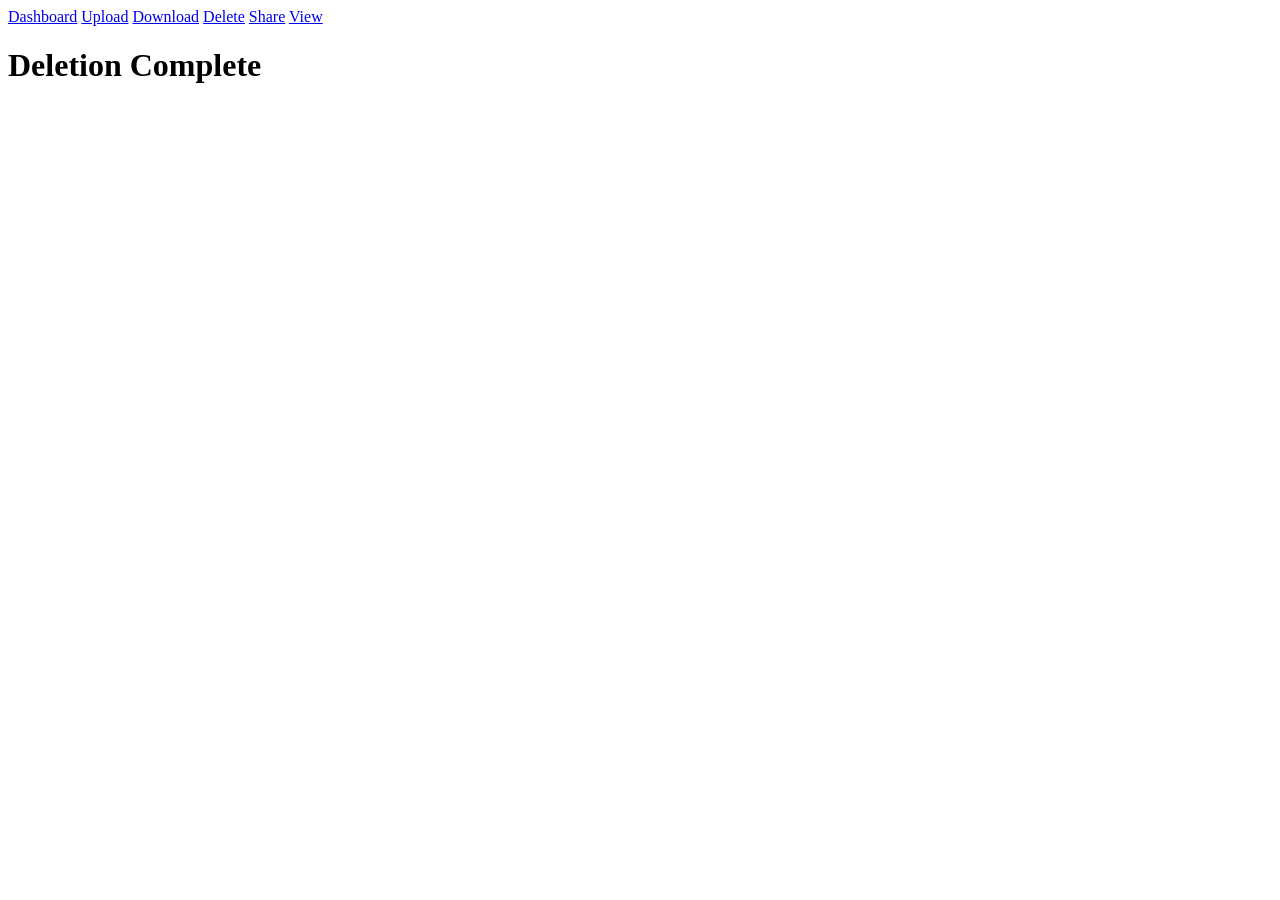
<file: templates/dd.html>
<!DOCTYPE html>
<html>
<head>
	<title>Deletion</title>
	<link rel="stylesheet" href="{{url_for('.static', filename='x.css')}}>
</head>
<body>
	<div class="topnav">
	<a href="/dashboard">Dashboard</a>
	<a href="/uploadfile">Upload</a>
	<a href="/download">Download</a>
	<a href="/delete">Delete</a>
	<a href="/share">Share</a>
	<a href="/view">View</a>
	</div>
	<h1>
	Deletion Complete
	</h1>
</body>
</html>
</file>
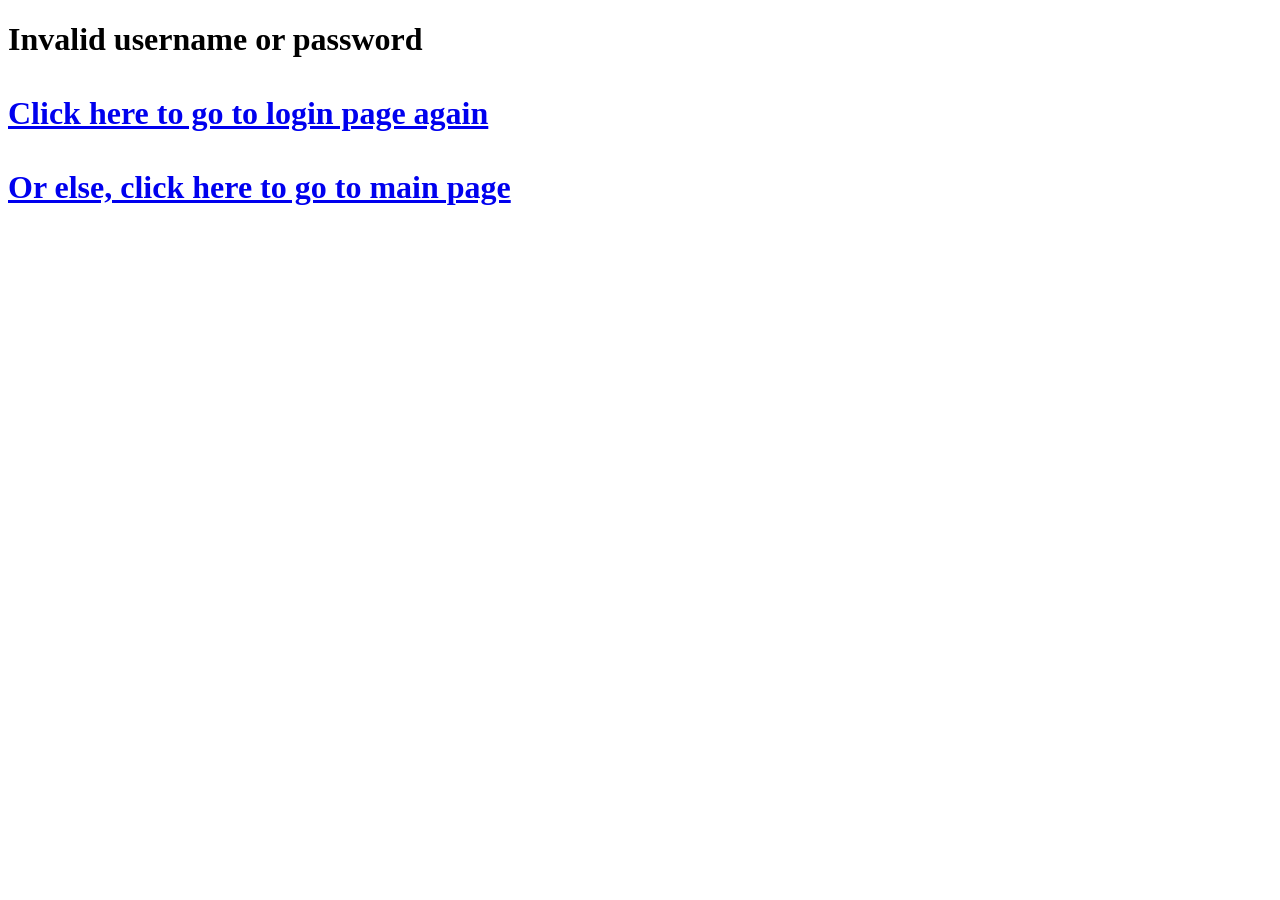
<file: templates/lg2.html>
<!DOCTYPE html>
<html>
<head>
	<title>Invalid</title>
</head>
<body>
	<h1>Invalid username or password
	<br><br>
	<a href="/login">Click here to go to login page again</a>
	<br><br>
	<a href="/">Or else, click here to go to main page</a>
	</h1>
</body>
</html>
</file>
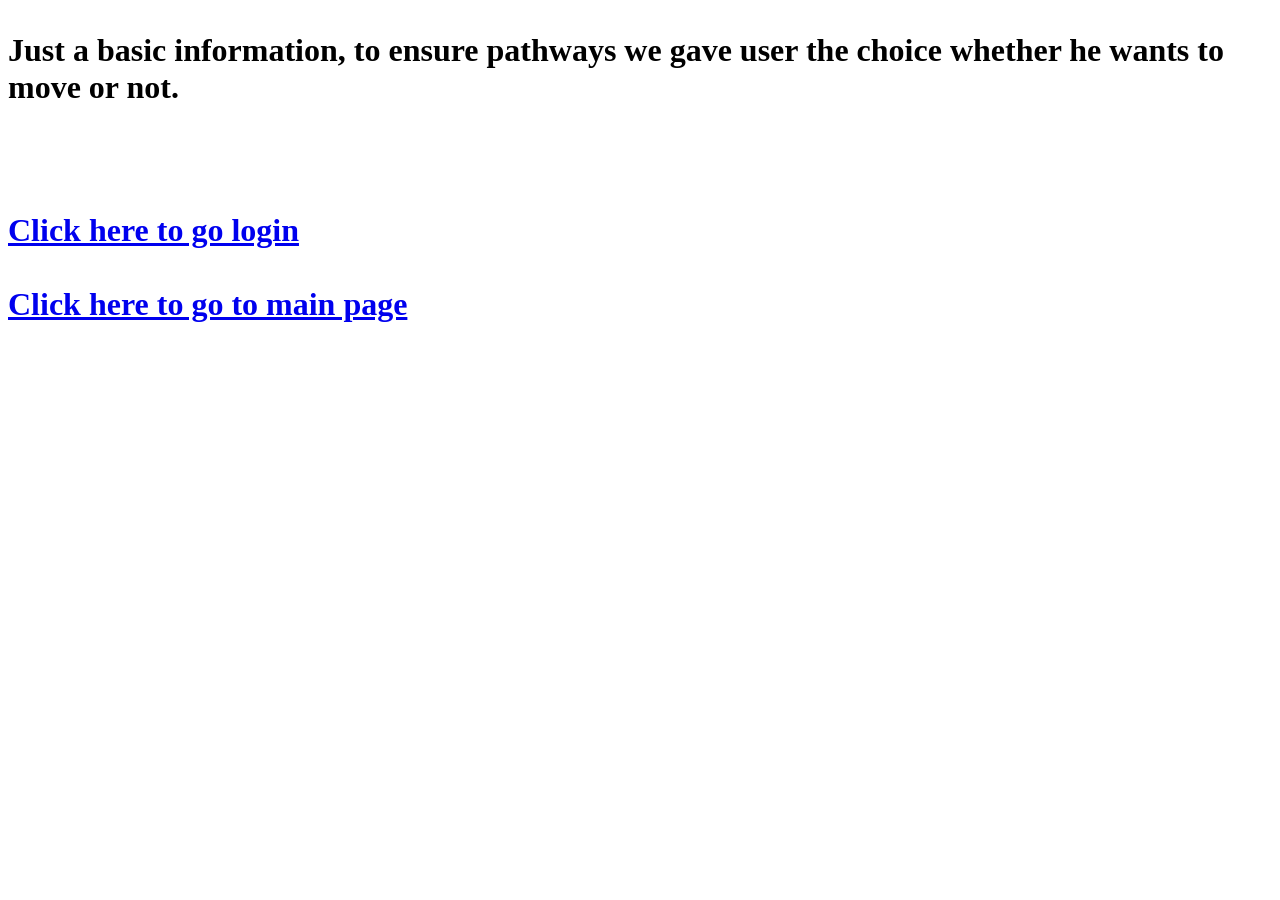
<file: templates/sig.html>
<!DOCTYPE html>
<html>
<head>
	<title>Welcome</title>
</head>
<body>
	<h1>
	<p>Just a basic information, to ensure pathways we gave user the choice whether he wants to move or not.</p>
	<br><br>
	<a href="/login">Click here to go login</a>
	<br><br>
	<a href="/">Click here to go to main page</a>
	</h1>
</body>
</html>
</file>
